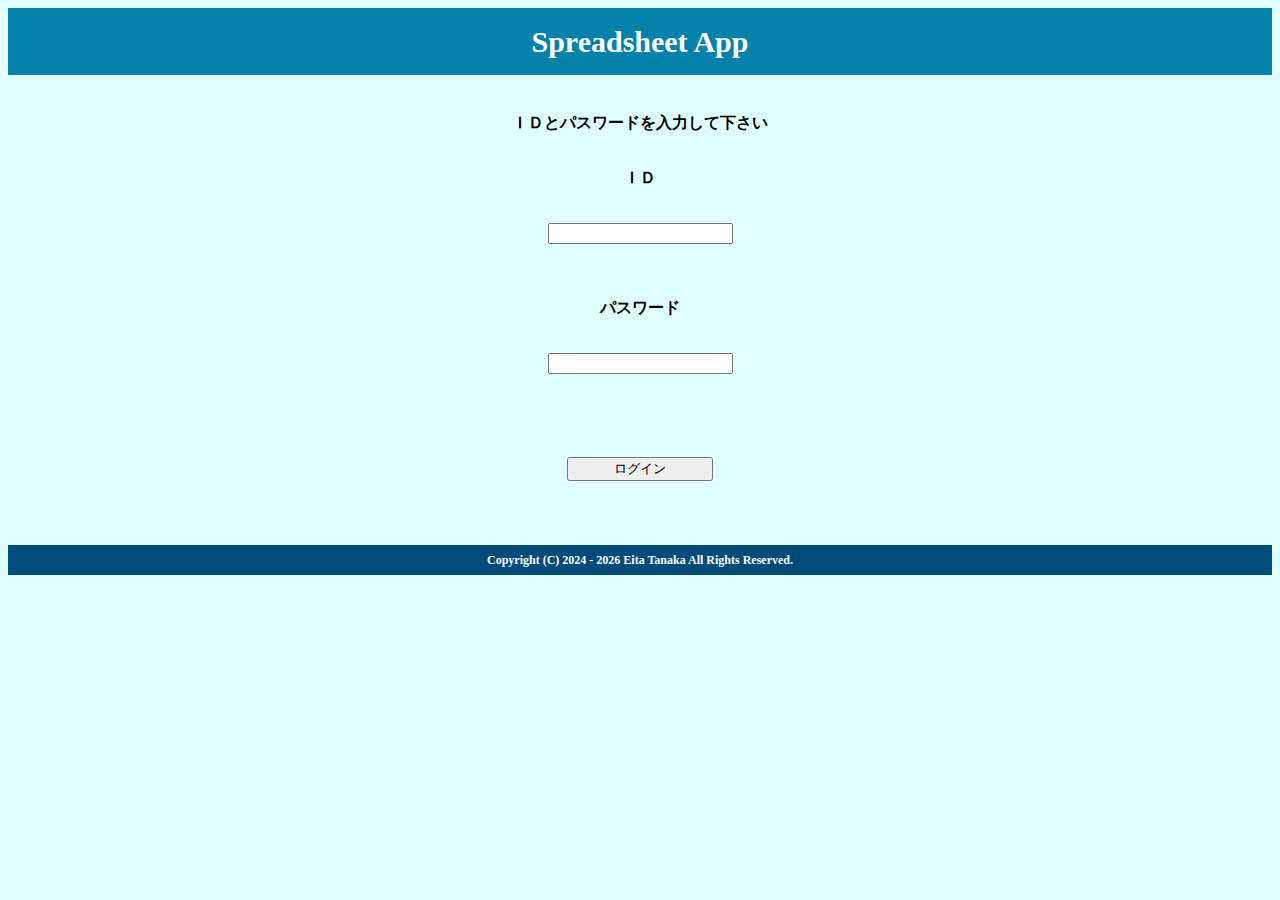
<file: src/index.html>
<!DOCTYPE html>
<html lang="ja">
<head>
    <meta charset="utf-8">
    <meta name="viewport" content="width=400, user-scalable=no, shrink-to-fit=no">
    <title>認証</title>
    <link href="css/common.css?20240603" rel="stylesheet" type="text/css" media="all">
</head>
<body>
    <h1>Spreadsheet App</h1>
    <div>ＩＤとパスワードを入力して下さい</div>
    <form name="form" onsubmit="return checkIDPW()" method="POST">
        <div>ＩＤ</div>
        <div class="bottom-space"><input type=text autocomplete="off" value="" size=20 name=id style=ime-mode:disabled id="id"></div>
        <div>パスワード</div>
        <div class="bottom-space2"><input type=password value="" size=20 maxlength=12 name=pw id="pw"></div>
        <div class="top-space2 bottom-space2"><input type=submit value="　　　ログイン　　　"></div>
    </form>

    <footer>Copyright (C) 2024 - <script language="javascript">document.write(new Date().getFullYear())</script> Eita Tanaka All Rights Reserved.</footer>

    <script src="js/index.js?20240603"></script>
</body>
</html>
</file>
<file: src/css/common.css>
/*ボタン*/

.button {
    background-color: #E0FFFF;
    color:#444444;
    font-size: 240%;
    padding: 10px;
    text-decoration: none;
    margin-top:20px;
}
.button:hover {
    background-color: #59b1eb;
}

.button::before,
.button::after {
    position: absolute;
    z-index: -1;
    display: block;
    content: '';
}

.button,
.button::before,
.button::after {
    -webkit-box-sizing: border-box;
    -moz-box-sizing: border-box;
    box-sizing: border-box;
    -webkit-transition: all .3s;
    transition: all .3s;
}

/*ボタン2*/

.button2 {
    background-color: #E0FFFF;
    color:#444444;
    font-size: 165%;
    padding: 10px;
    text-decoration: none;
    margin-top:20px;
}
.button2:hover {
    background-color: #59b1eb;
}

.button2::before,
.button2::after {
    position: absolute;
    z-index: -1;
    display: block;
    content: '';
}

.button2,
.button2::before,
.button2::after {
    -webkit-box-sizing: border-box;
    -moz-box-sizing: border-box;
    box-sizing: border-box;
    -webkit-transition: all .3s;
    transition: all .3s;
}

/*body*/

header {
    padding: 0px;
    color:#444444;
    font-size: 150%;
    text-align: left;
    font-weight:bold;
    text-decoration: underline;
    font-family: "UD デジタル 教科書体 N-R", "BIZ UDゴシック Regular", "Hiragino Kaku Gothic ProN", "ascii";
}

body {
    background-color:#E0FFFF;
    text-align: center;
    font-weight:bold;
    line-height:55px;
    font-family: "UD デジタル 教科書体 N-R", "BIZ UDゴシック Regular", "Hiragino Kaku Gothic ProN", "ascii";
}

a#header {
    color:#444444;
    text-decoration: none;
}

h1 {
    background-color:#0381AB;     /*----背景色-----*/
    color:#ffffff;      /*----文字色-----*/
    font-weight:bold;     /*----太文字-----*/
    font-size:30px;     /*----文字サイズ-----*/
    padding:6px 8px;
    margin-top:5px;
}

footer {
    clear:both;
    font-size:12px;
    text-align:Center;  /*---中央表示--------*/
    background-color:#004B7A;     /*----背景色-----*/
    color:#ffffff;      /*----文字色-----*/
    line-height:30px;
    font-family: "UD デジタル 教科書体 N-R", "BIZ UDゴシック Regular", "Hiragino Kaku Gothic ProN", "ascii";
}

.bottom-space {
    margin-bottom: 20px;
}

.top-space {
    margin-top: 25px;
}

table {
    width: auto;
    margin: auto;
    text-align: center;
    border-collapse: collapse;
    border-spacing: 0;
}

.Name{
    font-size: 270%;
    color:#444444;
}

.Today{
    color:#1c05f3;
}

.Yesterday{
    color:#4785f8;
}

.TwoDayBefore{
    color:#69bef7;
}

.bottom-space2 {
    margin-bottom: 50px;
}

.top-space2 {
    margin-top: 50px;
}
</file>
